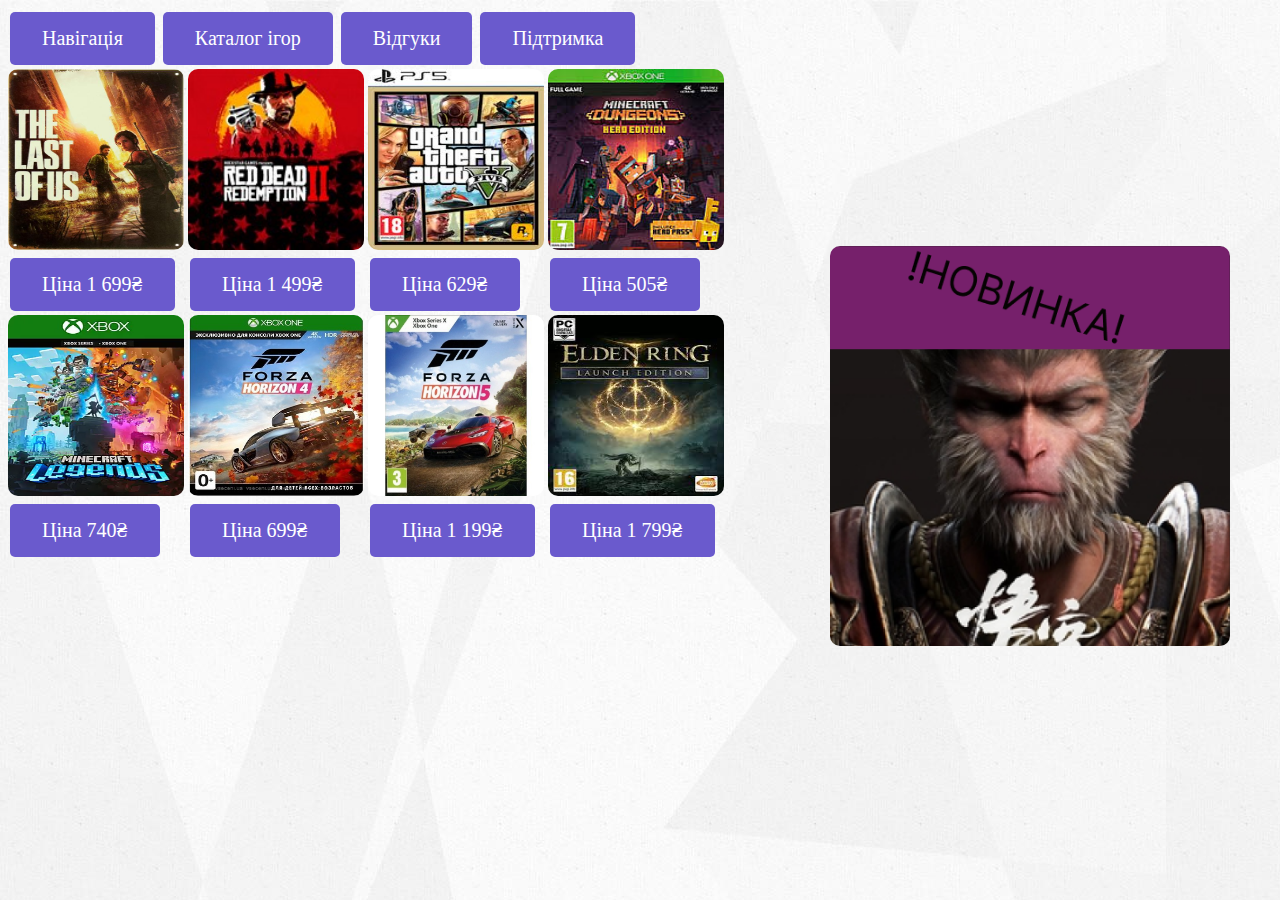
<file: index.html>
<!DOCTYPE html>
<html>
<link rel="stylesheet" href="styles.css">
<title>Store games</title>
<head>

<nav>
    <a class="navone" href="page2.html" target="_blank" title="Навігація">
    Навігація
    </a>

    <a class="navone" href="" target="_blank" title="Каталог ігор">
        Каталог ігор
        </a>

        <a class="navone" href="" target="_blank" title="Відгуки">
            Відгуки
            </a>

            <a class="navone" href="" target="_blank" title="Підтримка">
                Підтримка
                </a>
</nav>
</head>
<body>  
<main>
<div class="oo">
    <img src="image.jpg" width="176px" height="181px"><br>
    <a class="cina" title="Нажми" href="https://store.steampowered.com/app/1888930/The_Last_of_Us_Part_I/" target="_blank">
        Ціна 1 699₴
    </a>
</div>

<div class="oo">
    <img src="image1.jpg" width="176px" height="181px"><br>
    <a class="cinatwo" title="Нажми" href="https://store.steampowered.com/app/1888930/The_Last_of_Us_Part_I/" target="_blank">
        Ціна 1 499₴
</a>
</div>

<div class="oo">
    <img src="image2.jpg" width="176px" height="181px"><br>
    <a class="cinatwo" title="Нажми" href="https://store.steampowered.com/app/1888930/The_Last_of_Us_Part_I/" target="_blank">
        Ціна 629₴
</a>
</div>
<div class="oo">
    <img src="image3.jpg" width="176px" height="181px"><br>
    <a class="cinatwo" title="Нажми" href="https://store.steampowered.com/app/1888930/The_Last_of_Us_Part_I/" target="_blank">
        Ціна 505₴
</a>
</div><br>
<div class="oo">
    <img src="image4.jpg" width="176px" height="181px"><br>
    <a class="cinatwo" title="Нажми" href="https://store.steampowered.com/app/1888930/The_Last_of_Us_Part_I/" target="_blank">
        Ціна 740₴
</a>
</div>
<div class="oo">
    <img src="image5.jpg" width="176px" height="181px"><br>
    <a class="cinatwo" title="Нажми" href="https://store.steampowered.com/app/1888930/The_Last_of_Us_Part_I/" target="_blank">
        Ціна 699₴
</a>
</div>

<div class="oo">
    <img src="image6.jpg" width="176px" height="181px"><br>
    <a class="cinatwo" title="Нажми" href="https://store.steampowered.com/app/1888930/The_Last_of_Us_Part_I/" target="_blank">
        Ціна 1 199₴
</a>
</div>
<div class="oo">
    <img src="image7.jpg" width="176px" height="181px"><br>
    <a class="cinatwo" title="Нажми" href="https://store.steampowered.com/app/1888930/The_Last_of_Us_Part_I/" target="_blank">
        Ціна 1 799₴
</a>
</div>
<div class="ooo">
    <a href="https://store.steampowered.com/app/2358720/Black_Myth_Wukong/" target="_blank">
    <img src="image8.jpg" width="400px" height="400px"><br>
</a>
</div>



</main>
</body>
</html>
</file>
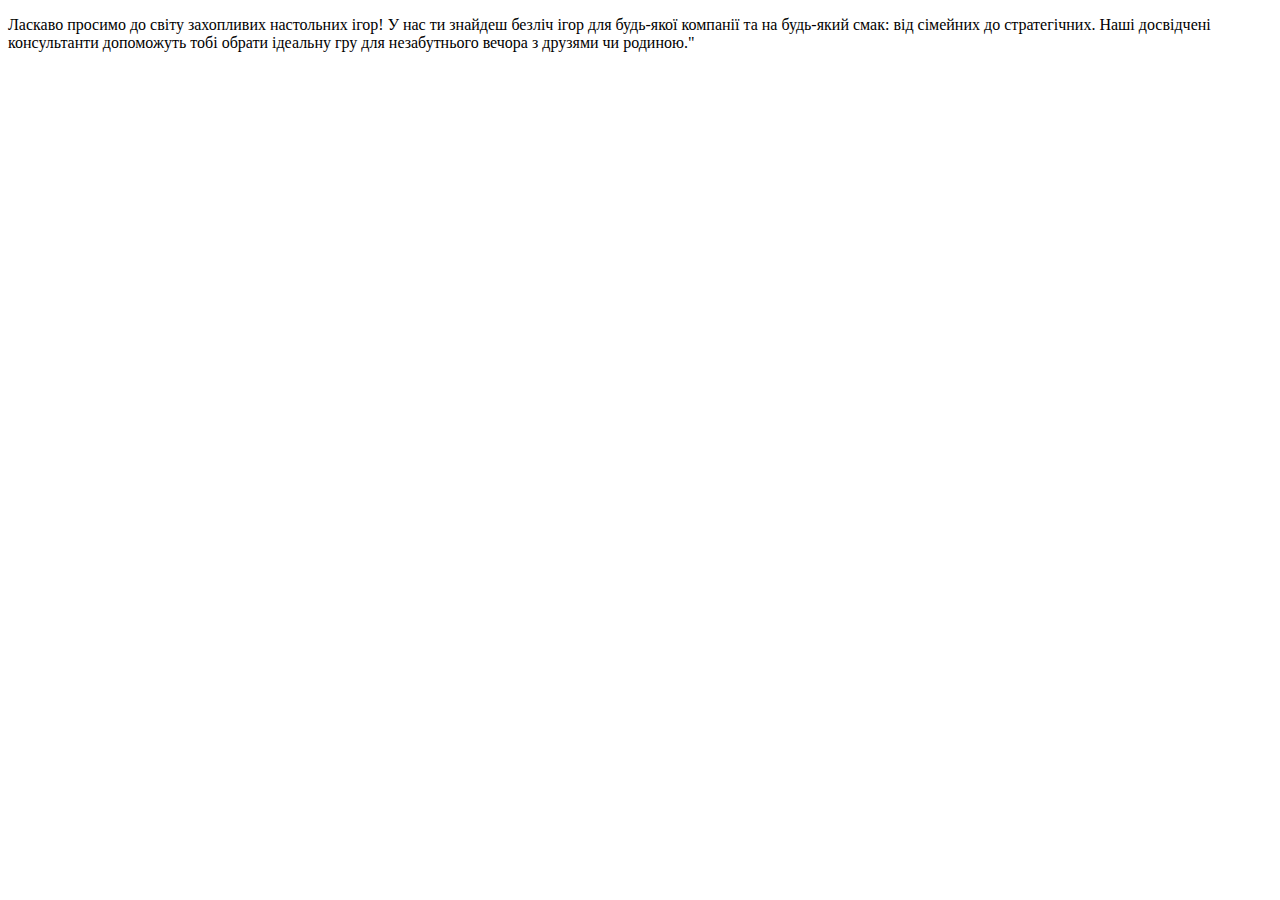
<file: page2.html>
<!DOCTYPE html>
<title>Про нас</title>
<html>


<p>

    Ласкаво просимо до світу захопливих настольних ігор! У нас ти знайдеш безліч ігор для будь-якої компанії та на будь-який смак: 
    від сімейних до стратегічних. Наші досвідчені консультанти допоможуть тобі обрати ідеальну гру для незабутнього вечора з друзями чи родиною."
</p>
</html>
</file>
<file: styles.css>
.navone{
    background-color: slateblue; /* Коричневый цвет в формате HEX */
  color: white;
  padding: 15px 32px;
  text-align: center;
  text-decoration: none;
  display: inline-block;
  font-size: 20px;
  margin: 4px 2px;
  cursor: pointer;
  border-radius: 5px;
  transition: 0.6s;
}
.navone:hover{
    transform: scale(1.2) translateY(-4px);
}
header{
    background-color: violet;
}
.cina{
    background-color: slateblue; /* Коричневый цвет в формате HEX */
  color: white;
  padding: 15px 32px;
  text-align: center;
  text-decoration: none;
  display: inline-block;
  font-size: 20px;
  margin: 4px 2px;
  cursor: pointer;
  border-radius: 5px;
  transition: 0.6s;
}
.cina:hover{
 font-size: 22px;
 
}
.oo{
    display: inline-block;
}
.ooo{
    display: inline-block;
}
.cinatwo{
    background-color: slateblue; /* Коричневый цвет в формате HEX */
  color: white;
  padding: 15px 32px;
  text-align: center;
  text-decoration: none;
  display: inline-block;
  font-size: 20px;
  margin: 4px 2px;
  cursor: pointer;
  border-radius: 5px;
  transition: 0.6s;
}
.cinatwo:hover{
    font-size: 22px;
    
   }
   img{
    border-radius: 10px;
   }
   .cinathre{
    background-color: slateblue; /* Коричневый цвет в формате HEX */
  color: white;
  padding: 15px 32px;
  text-align: center;
  text-decoration: none;
  display: inline-block;
  font-size: 20px;
  margin: 4px 2px;
  cursor: pointer;
  border-radius: 5px;
  transition: 0.6s;
}
.cinathre:hover{
    font-size: 22px;
    
   }
   body{
    
    background-image: url('imageb.jpg');
   }
   main{
    
   }
   .ooo{
    position: fixed;
    right: 50px;
    bottom: 250px;
   }
</file>
